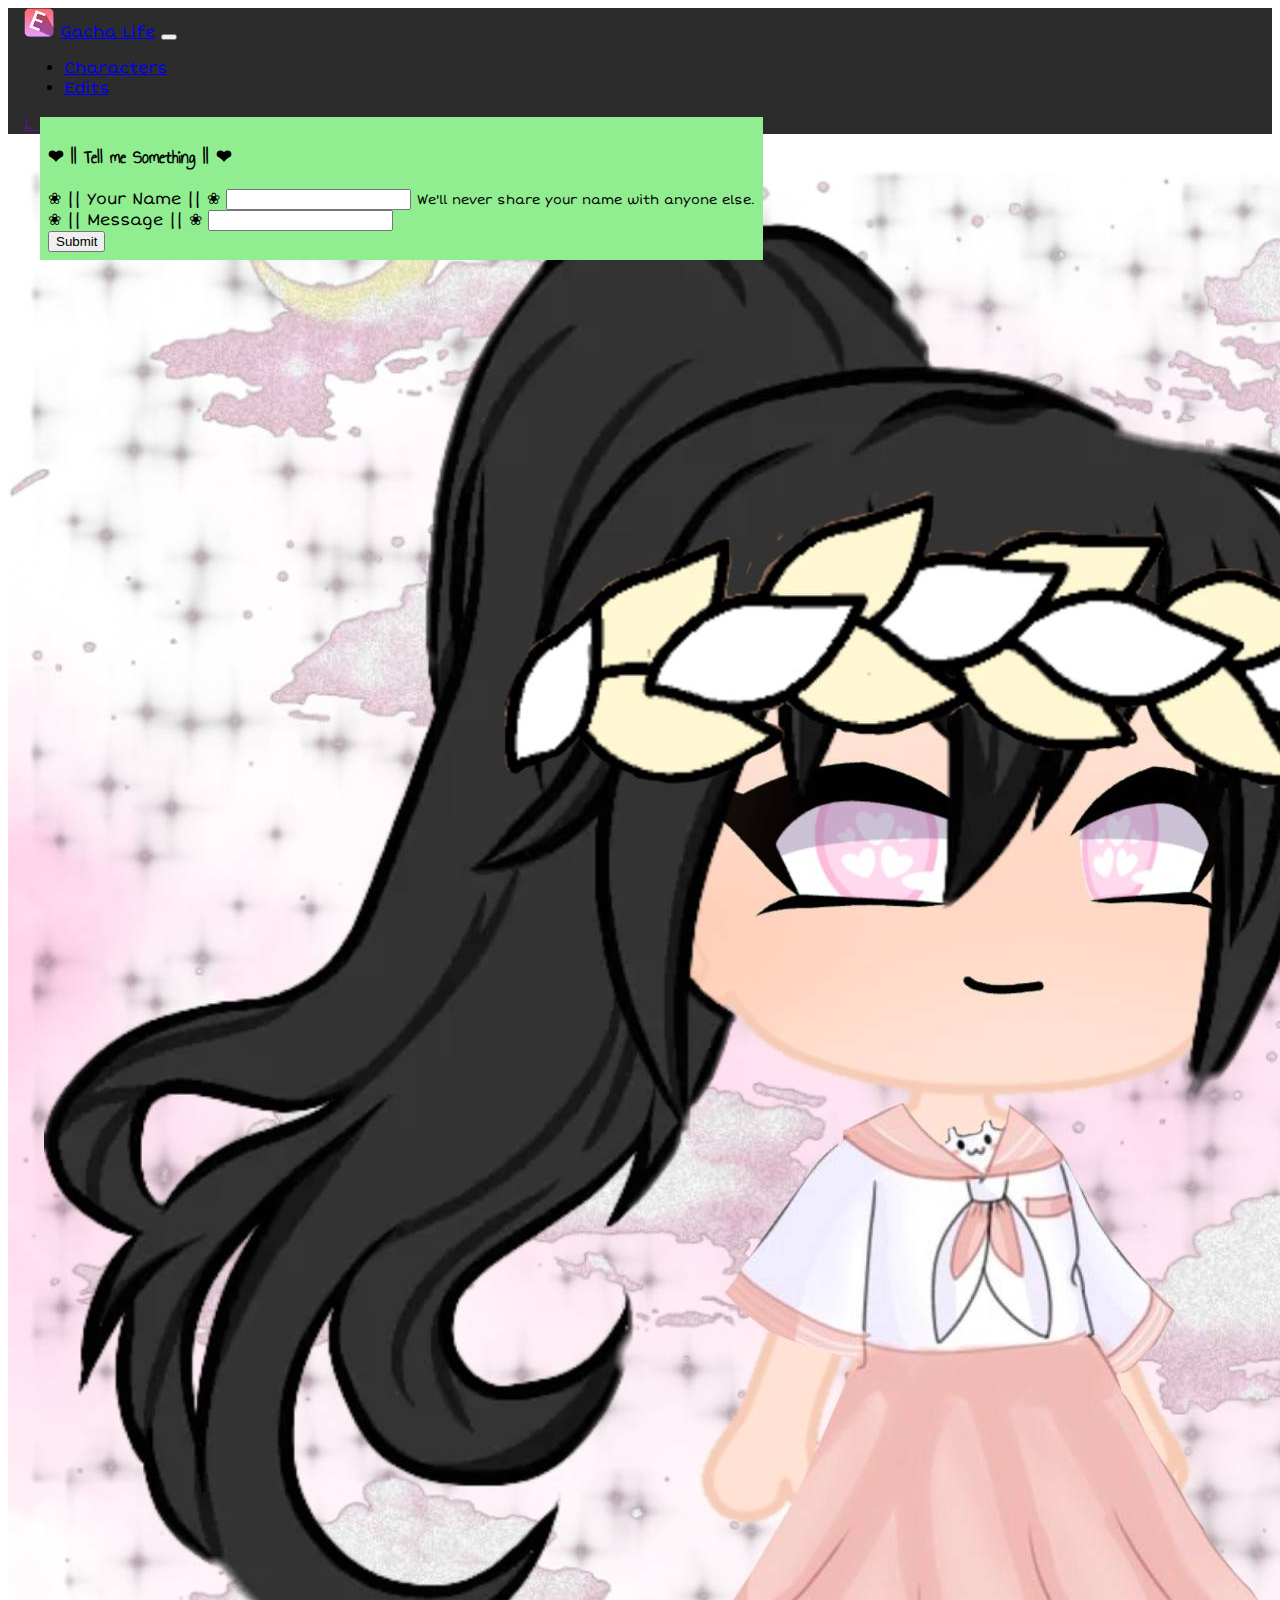
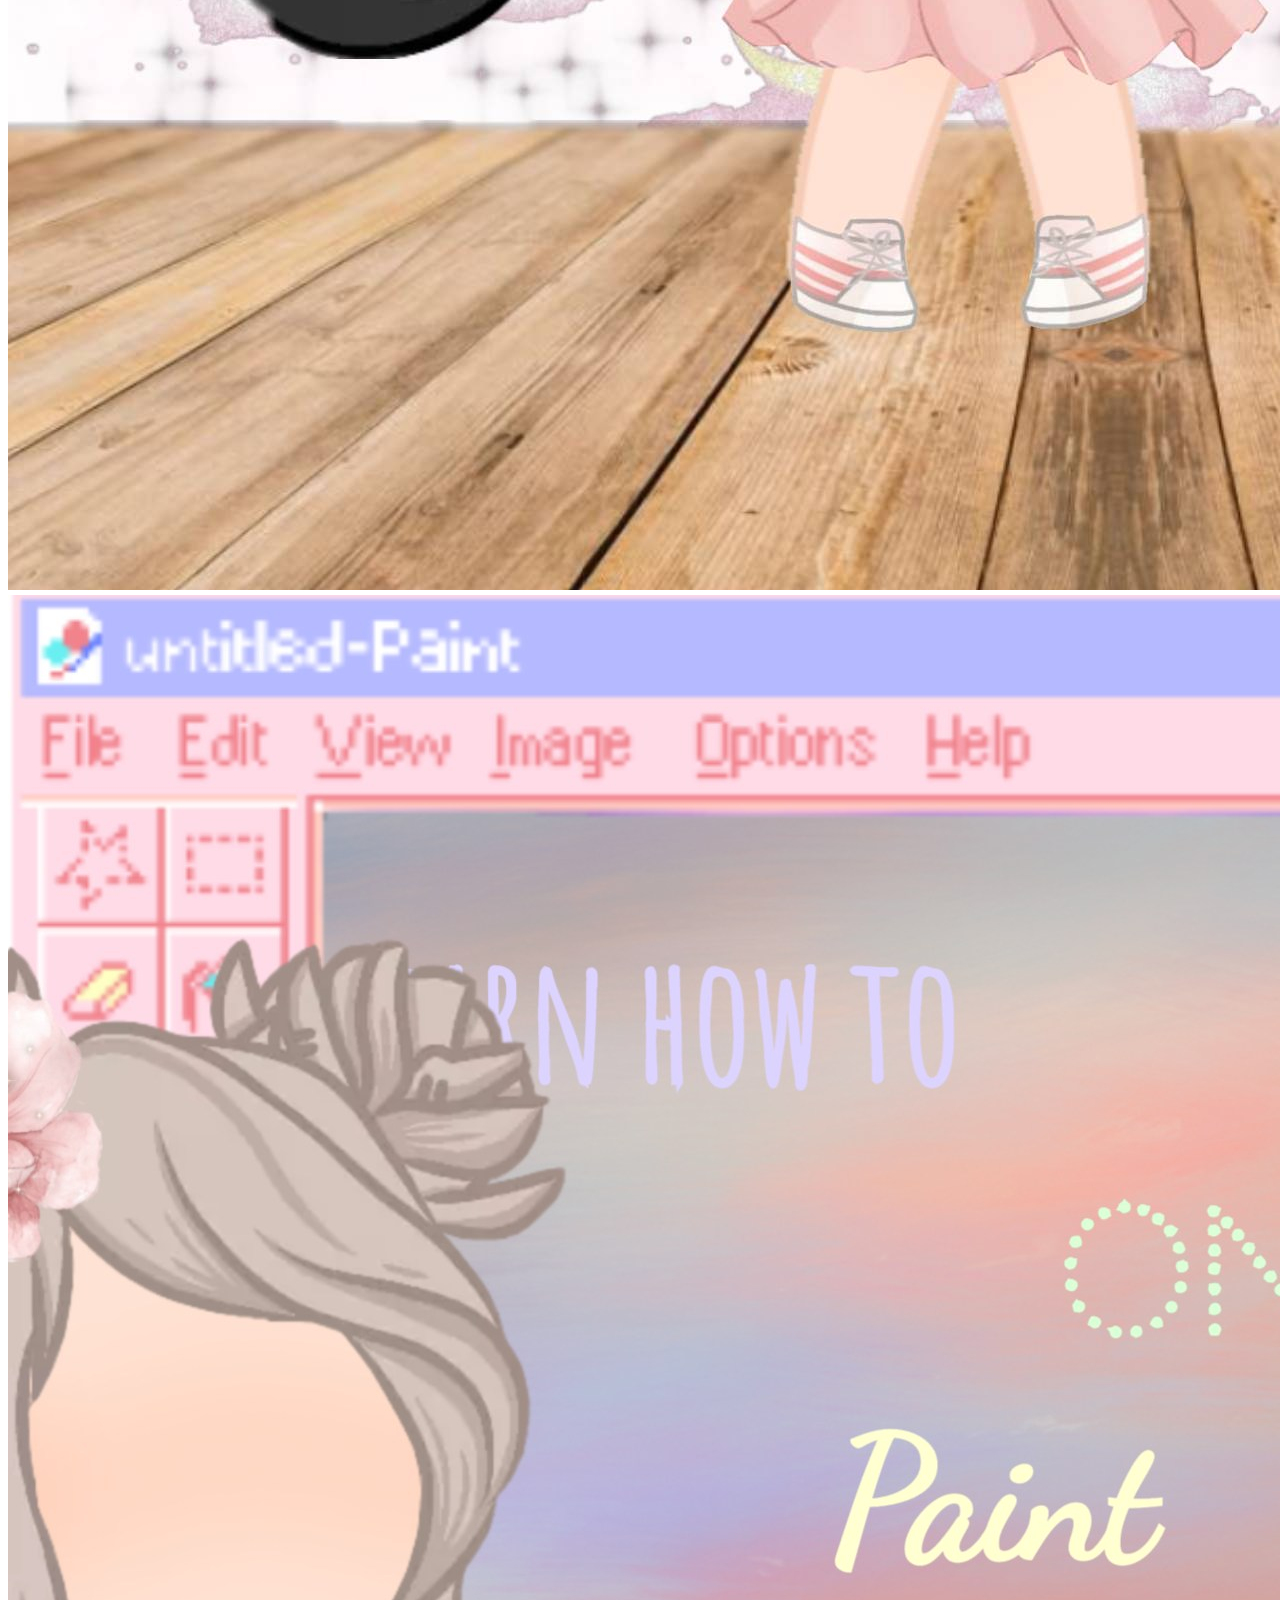
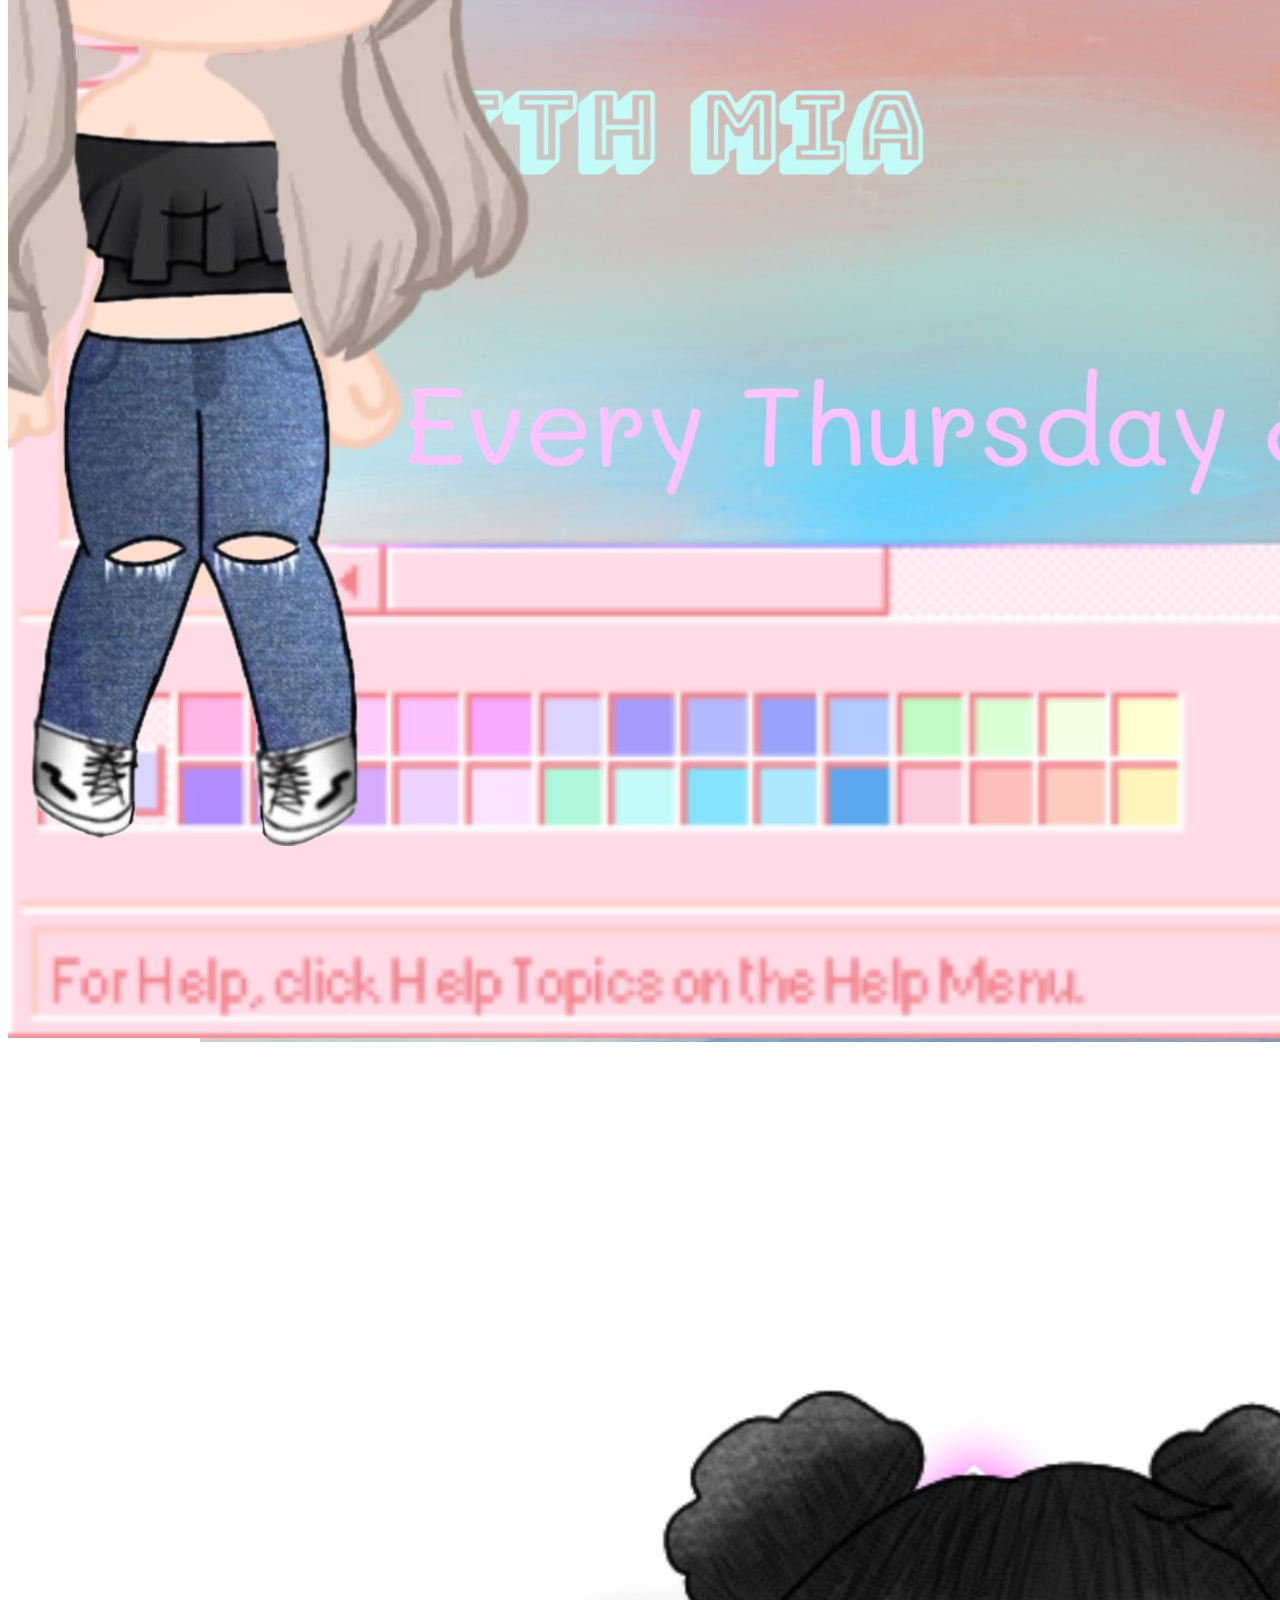
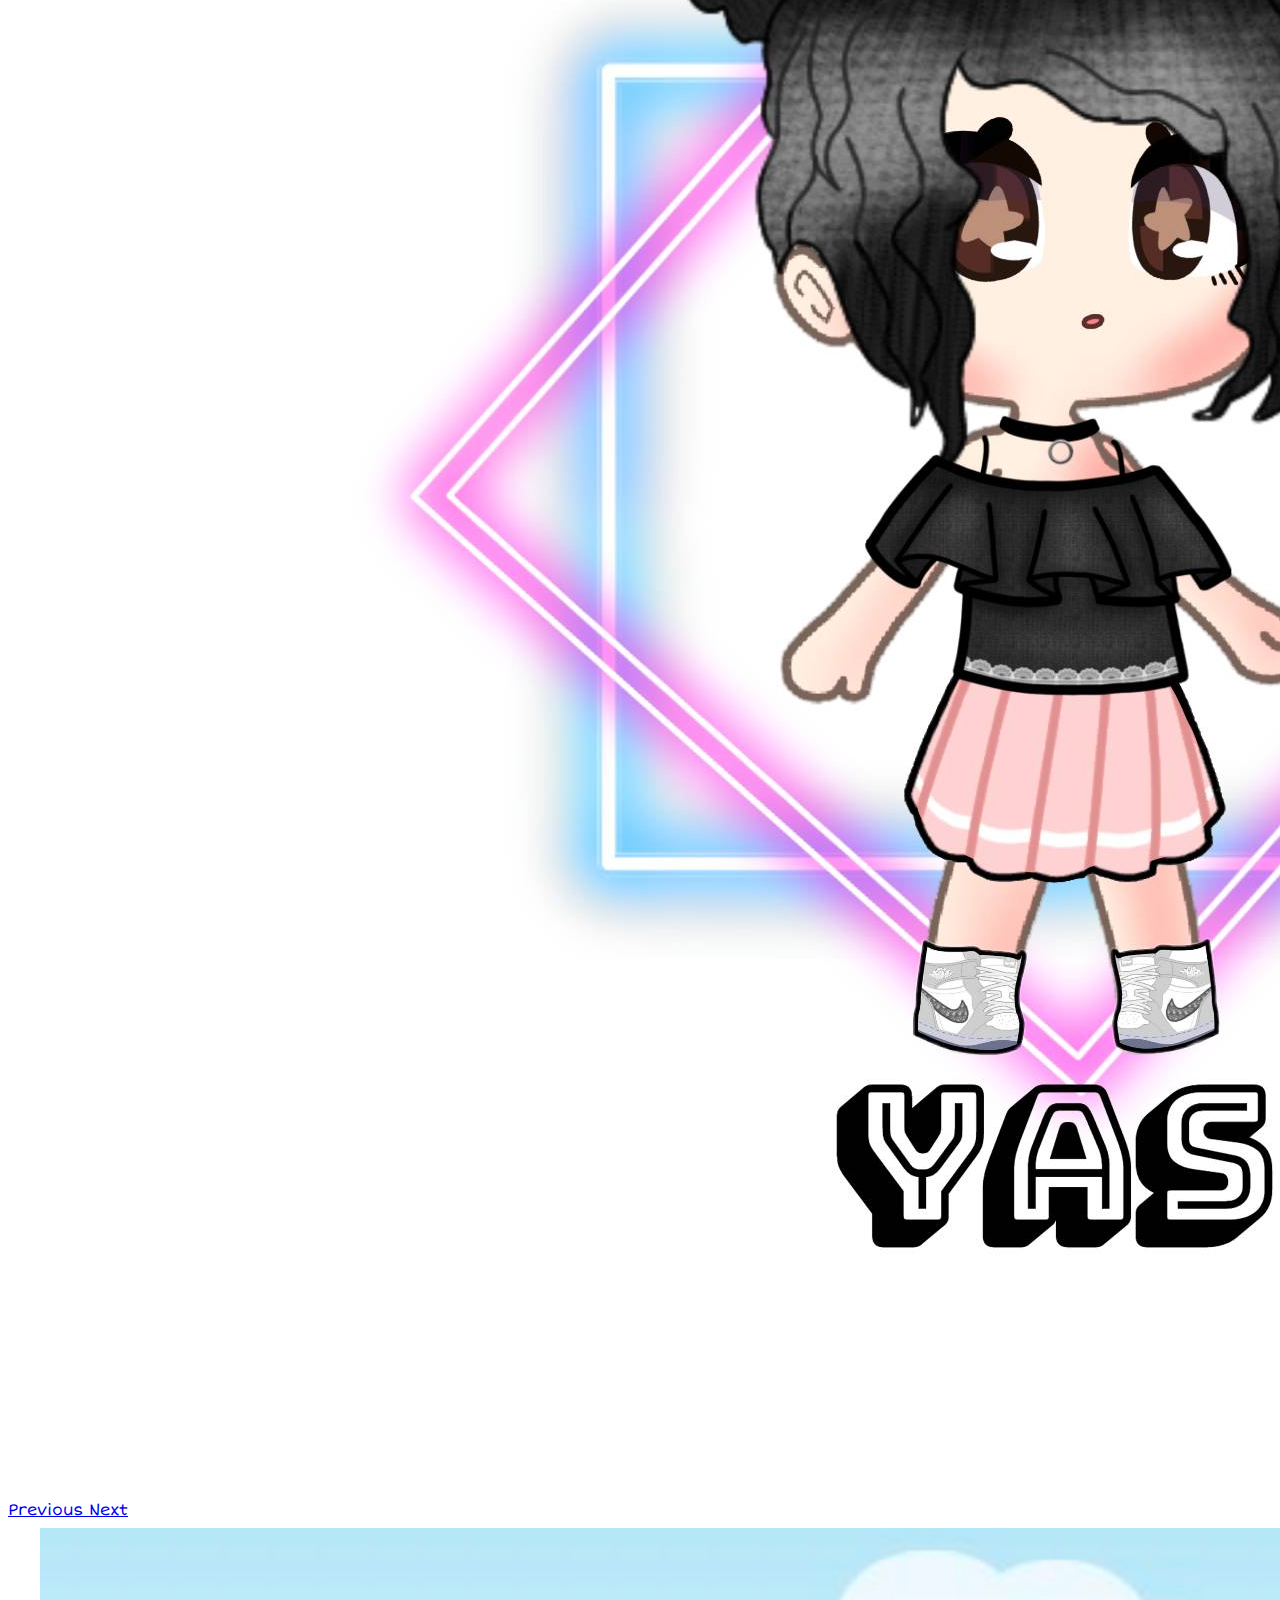
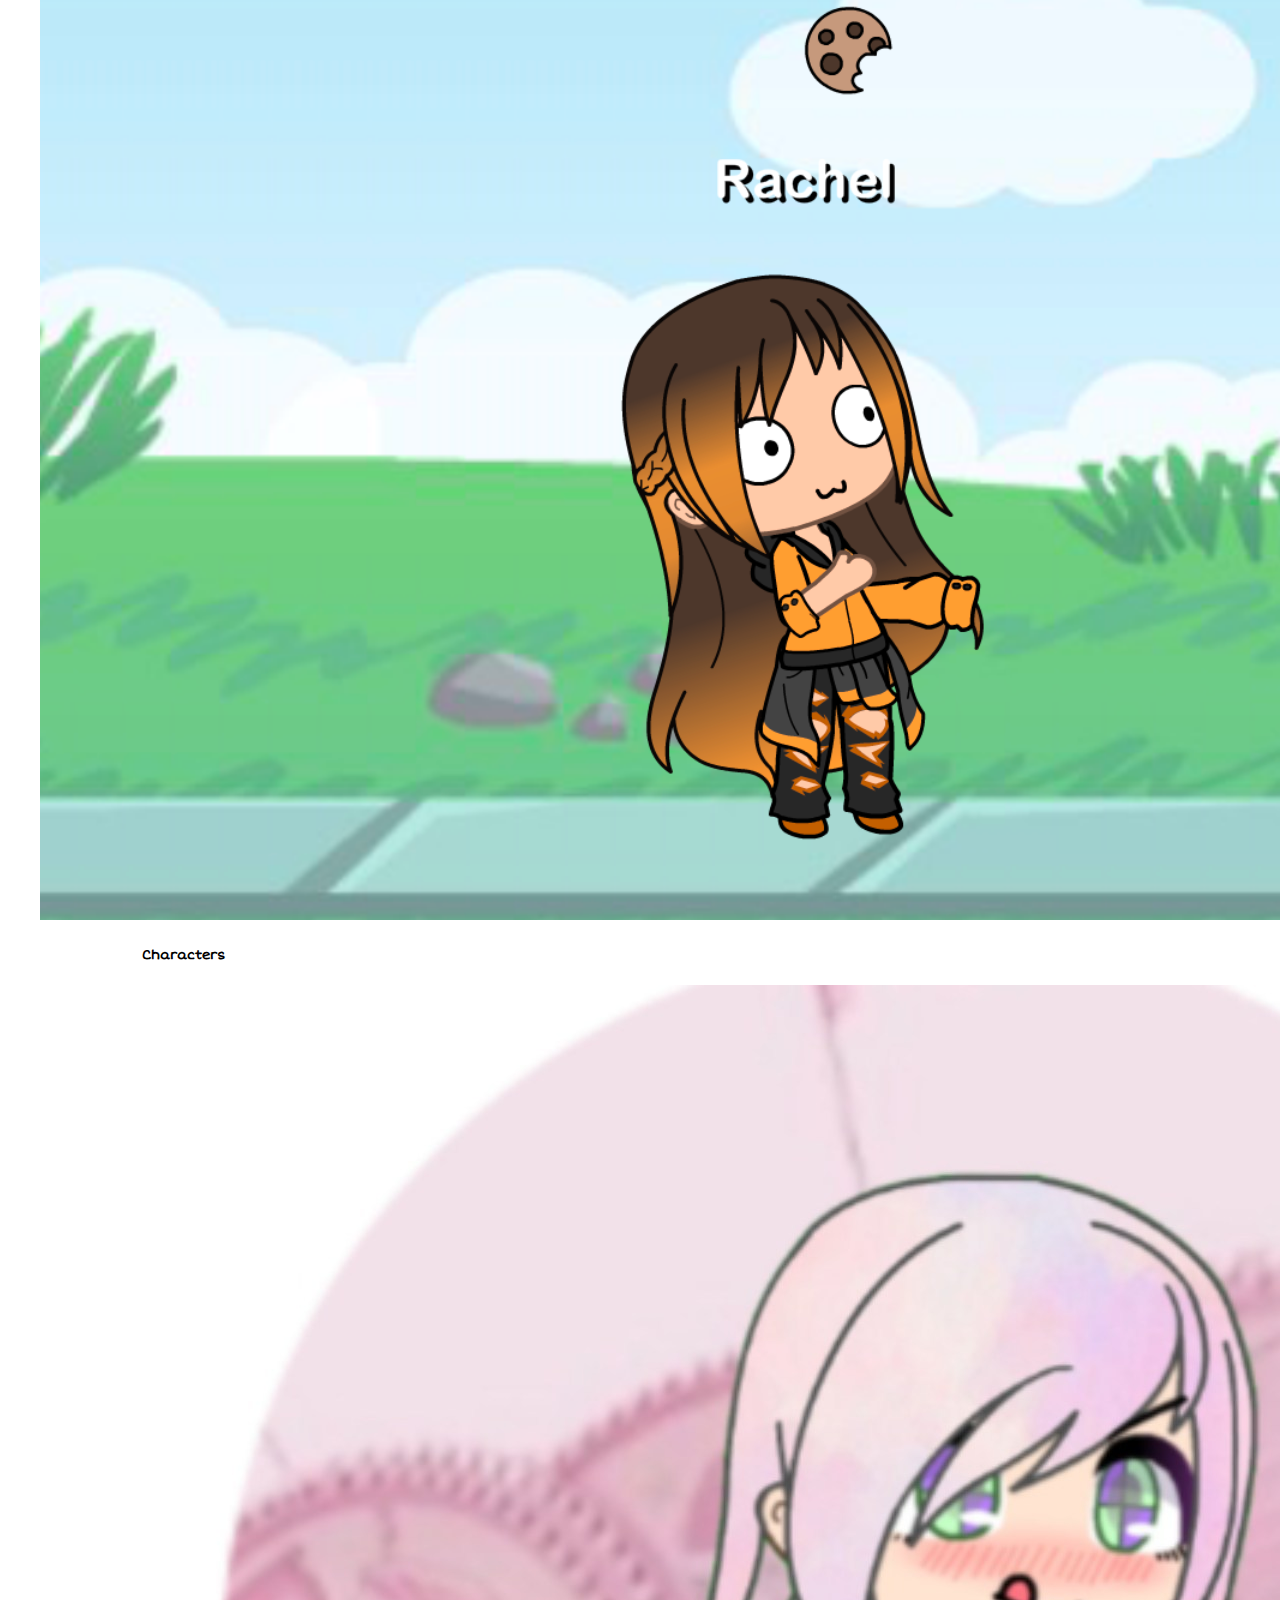
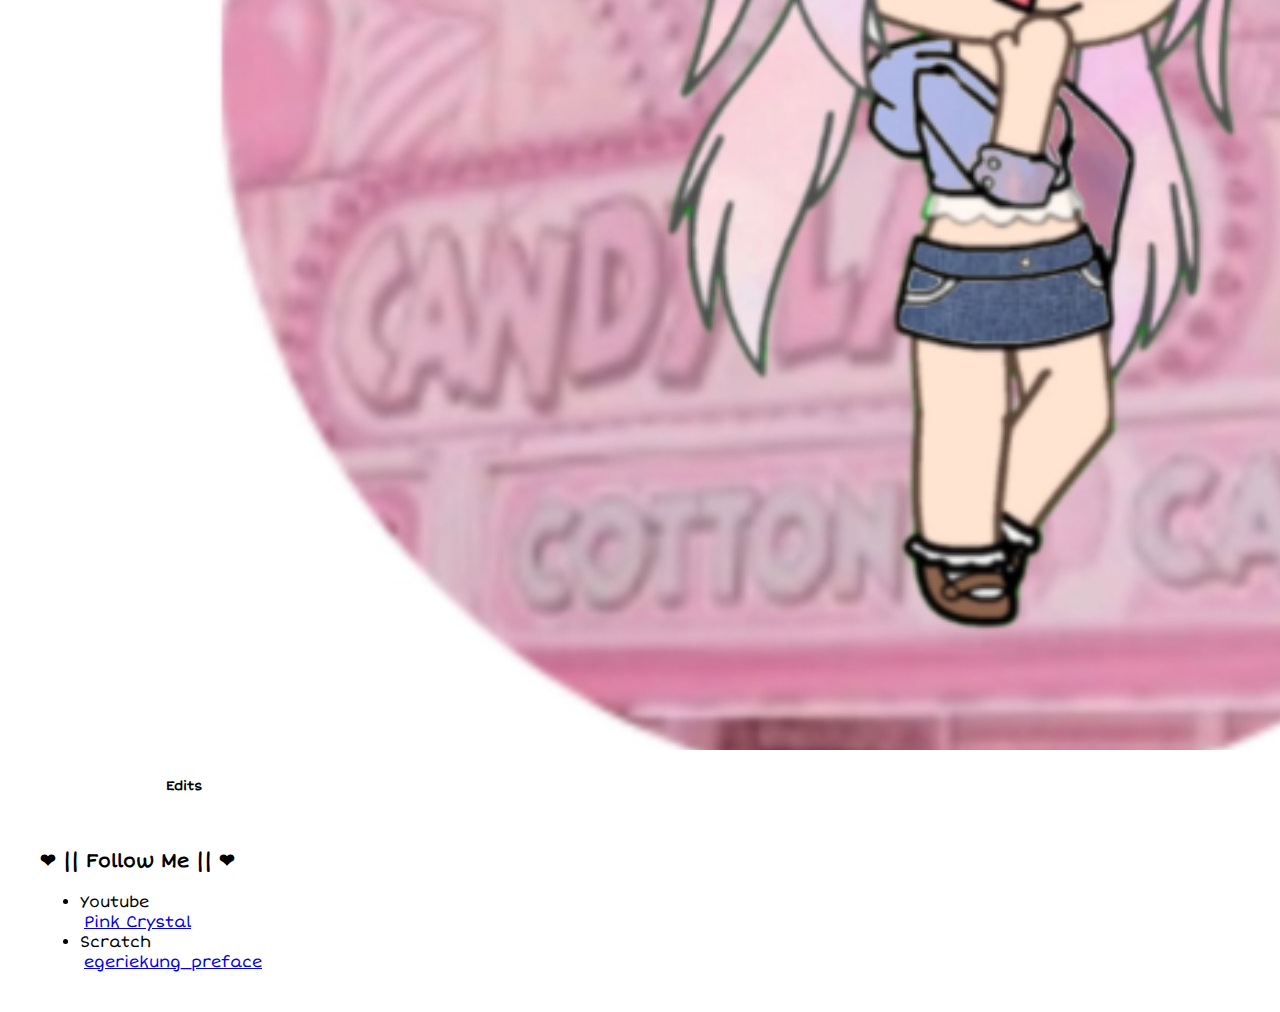
<file: index.html>
<!DOCTYPE html>
<html>
<head>


	<title>Gacha Life</title>
	<meta charset="utf-8">
	<meta name="viewport" content="width=device,initial-scale=1">
	<link rel="stylesheet" href="https://cdn.jsdelivr.net/npm/bootstrap@4.6.0/dist/css/bootstrap.min.css" integrity="sha384-B0vP5xmATw1+K9KRQjQERJvTumQW0nPEzvF6L/Z6nronJ3oUOFUFpCjEUQouq2+l" crossorigin="anonymous">
	<script src="https://code.jquery.com/jquery-3.5.1.slim.min.js" integrity="sha384-DfXdz2htPH0lsSSs5nCTpuj/zy4C+OGpamoFVy38MVBnE+IbbVYUew+OrCXaRkfj" crossorigin="anonymous"></script>
	<script src="https://cdn.jsdelivr.net/npm/bootstrap@4.6.0/dist/js/bootstrap.bundle.min.js" integrity="sha384-Piv4xVNRyMGpqkS2by6br4gNJ7DXjqk09RmUpJ8jgGtD7zP9yug3goQfGII0yAns" crossorigin="anonymous"></script>
	<link rel="stylesheet" href="style/style.css">
	<link rel="stylesheet" href="https://pro.fontawesome.com/releases/v5.10.0/css/all.css" integrity="sha384-AYmEC3Yw5cVb3ZcuHtOA93w35dYTsvhLPVnYs9eStHfGJvOvKxVfELGroGkvsg+p" crossorigin="anonymous"/>
	<script type="text/javascript">
		function submitForm(){
			alert("👋🍌  <jumping is fun!") 
		}
	</script>

</head>
<body>
	<div class="border-button border border-info" id="banner">
		<div class="container">
			<div class="row">








				<nav class="navbar navbar-expand-lg navbar-dark bg-dark w-100">
				  <a href="index.html"><img src="image/logo abcdefg miss connie is cutey cute.png" alt="{insert logo}" width="30" height="29"></a>

				  <a class="navbar-brand" href="#">Gacha Life</a>
				  <button class="navbar-toggler" type="button" data-toggle="collapse" data-target="#navbarSupportedContent" aria-controls="navbarSupportedContent" aria-expanded="false" aria-label="Toggle navigation">
				    <span class="navbar-toggler-icon"></span>
				  </button>

				  <div class="collapse navbar-collapse" id="navbarSupportedContent">
				    <ul class="navbar-nav mr-auto">
				      <li class="nav-item ">
				        <a class="nav-link" href="characters.html">Characters</a>
				      </li>
				      <li class="nav-item">
				        <a class="nav-link" href="edit.html">Edits</a>
				      </li>
				    </ul>
				    <a href="" class="btn btn-light">L O G I N</a>
				  </div>
				</nav>
































				
			</div>
<!-- 			<div class="d-flex justify-content-between">
				<a href="index.html"><img src="image/logo abcdefg miss connie is cutey cute.png" alt="{insert logo}" width="50" height="49"></a>
				<a href="" class="btn btn-light">L O G I N</a>

			</div> -->
		</div>
	</div>
	<div class="container">
		<div id="carouselExampleControls" class="carousel slide" data-ride="carousel">
		  <div class="carousel-inner">
		    <div class="carousel-item active">
		      <img src="image/meeeeeeee.jpg" class="d-block w-100" alt="{Insert beautiful edit}">
		    </div>
		    <div class="carousel-item">
		      <img src="image/tyghv fghyjtgh.jpg" class="d-block w-100" alt="{Insert beautiful edit}">
		    </div>
		    <div class="carousel-item">
		      <img src="image/@yas.jpg" class="d-block w-100" alt="{Insert beautiful edit}">
		    </div>
		  </div>
		  <a class="carousel-control-prev" href="#carouselExampleControls" role="button" data-slide="prev">
		    <span class="carousel-control-prev-icon" aria-hidden="true"></span>
		    <span class="sr-only">Previous</span>
		  </a>
		  <a class="carousel-control-next" href="#carouselExampleControls" role="button" data-slide="next">
		    <span class="carousel-control-next-icon" aria-hidden="true"></span>
		    <span class="sr-only">Next</span>
		  </a>
		</div>
	</div>


	<div class="container">
		<div class="row justify-content-end" id="form-row">
			<div class="col-12 col-md-4 col-lg-3 border rounded form-col">
				<form>
					<h3 class="form-head"> ❤ || Tell me Something || ❤ </h3>
				  <div class="form-group">
				    <label for="exampleInputEmail1"> ❀ || Your Name || ❀ </label>
				    <input type="text" class="form-control" id="exampleInputEmail1" aria-describedby="emailHelp">
				    <small id="emailHelp" class="form-text text-muted">We'll never share your name with anyone else.</small>
				  </div>
				  <div class="form-group">
				    <label for="exampleInputPassword1"> ❀ || Message || ❀ </label>
				    <input type="text" class="form-control" id="exampleInputPassword1">
				  </div>
				  <button type="submit" class="btn btn-light" onclick="submitForm()">Submit</button>
				</form>
			</div>
		</div>
	</div>


	<div class="container">
		<div class="row d-block d-md-flex justify-content-between" id="cards-row">

			<div class="card" style="width: 18rem;">
			  <img src="image/Rachel_throwing_cookie.png" class="card-img-top" alt="...">
			  <div class="card-body">
			    <h5 class="card-title">Characters</h5>
			    <a href="characters.html" class="stretched-link"></a>
			  </div>
			</div>

			<div class="card" style="width: 18rem;">
			  <img src="image/Edits button _').jpg" class="card-img-top" alt="...">
			  <div class="card-body">
			    <h5 class="card-title">Edits</h5>
			    <a href="edit.html" class="stretched-link"></a>
			  </div>
			</div>

		</div>
	</div>
	<div class="border-top" >
		<div class="container">
			<div class="row" id="footer-row">
				<div class="col-12">
					<h3> ❤ || Follow Me || ❤ </h3>
					<ul>
						<li>Youtube</li>
						<i class="fab fa-youtube"></i><a href="https://www.youtube.com/channel/UC8s_ZbIymJt6mivQRo_hszQ" class="follow">Pink Crystal</a>
						<li>Scratch</li>
						<i class="fas fa-cat"></i><a href="https://scratch.mit.edu/users/egeriekung_preface/" class="follow">egeriekung_preface</a>
					</ul>
				</div>
			</div>
		</div>
	</div>

</body>
</html>
</file>
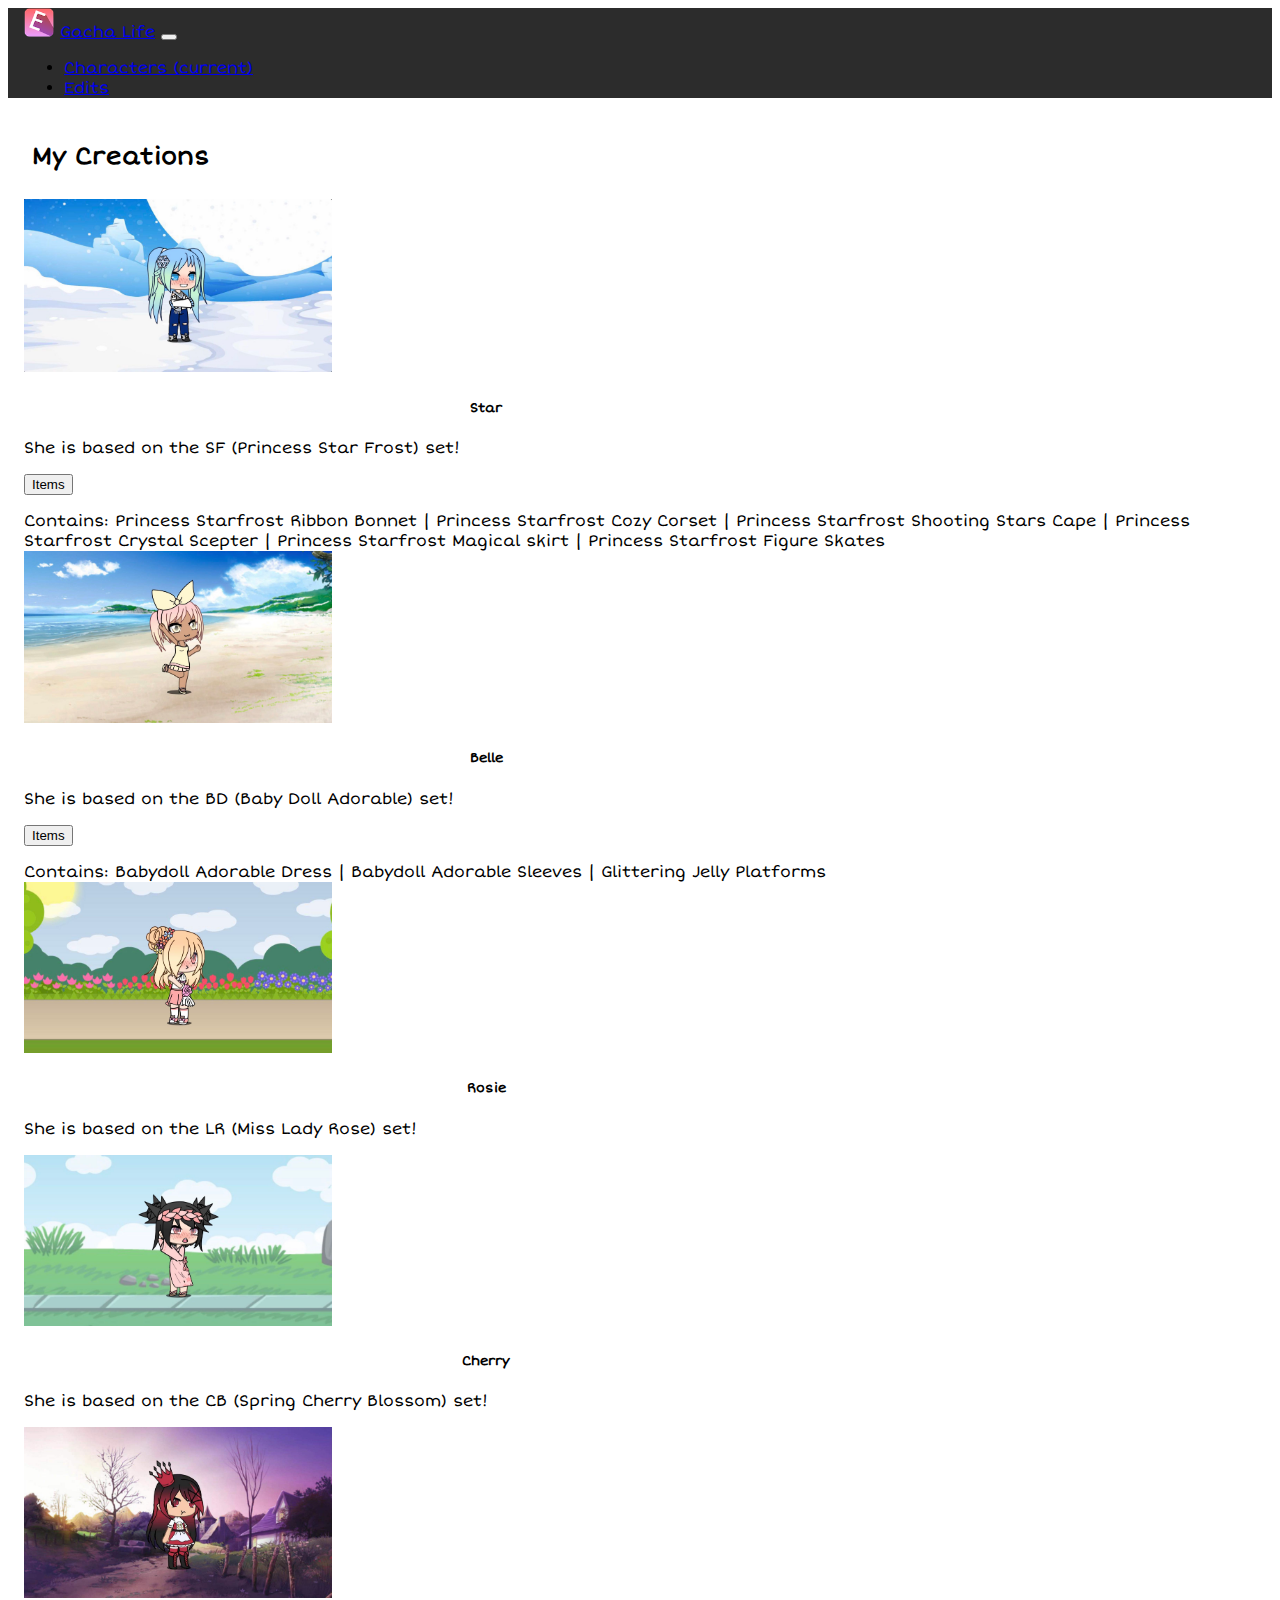
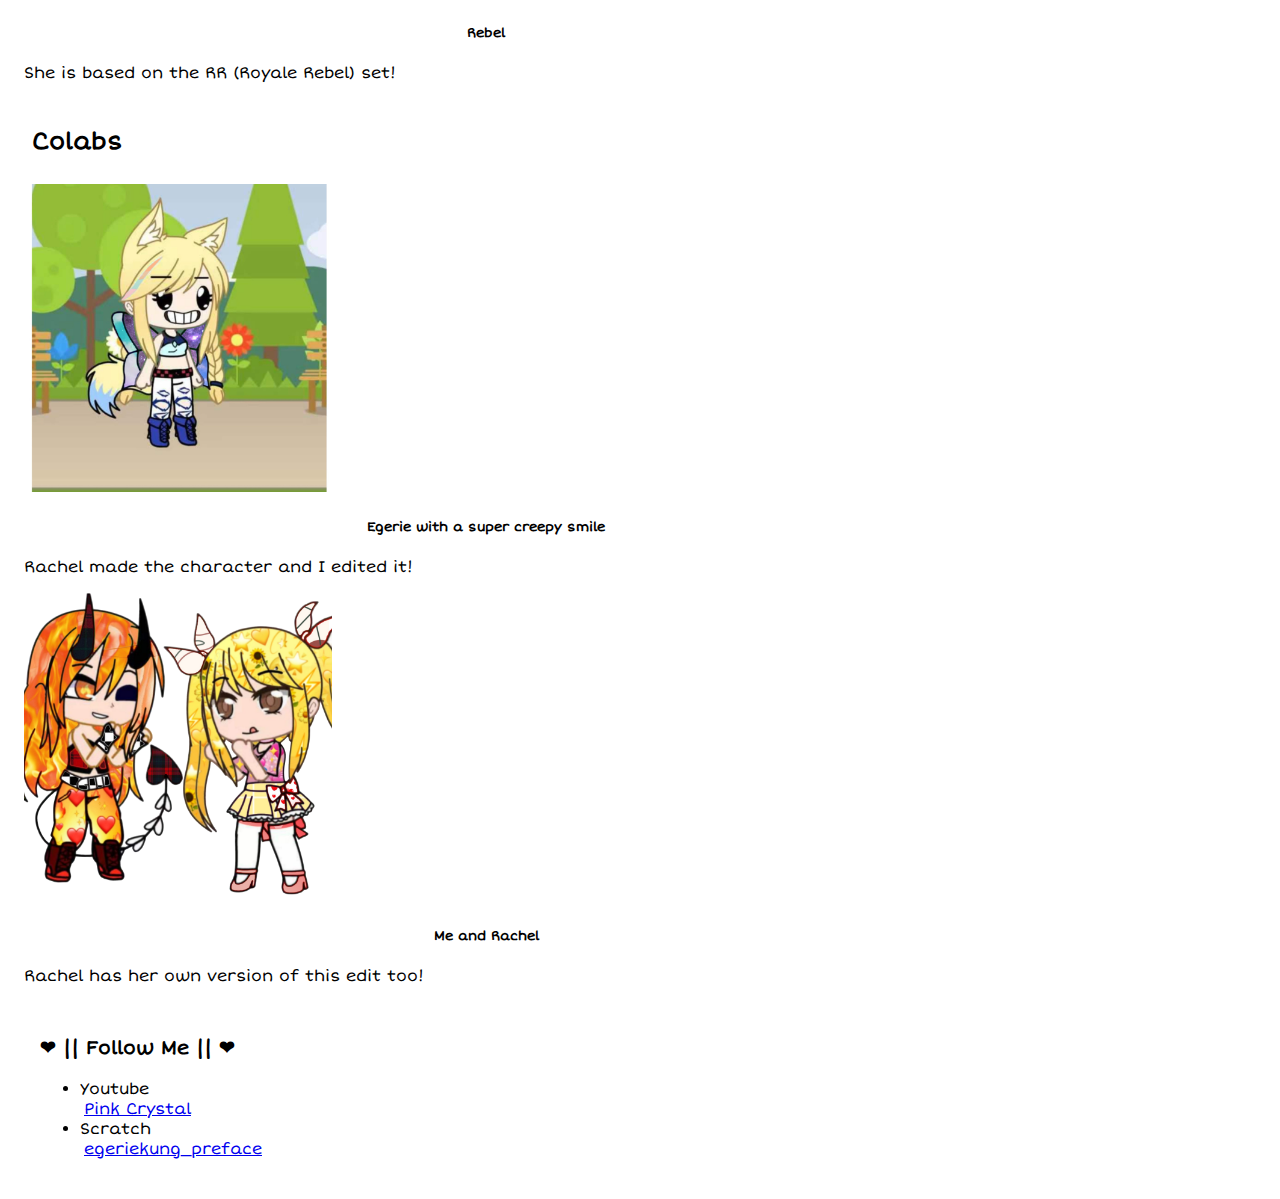
<file: characters.html>
<!DOCTYPE html>
<html>
<head>


	<title>Gacha Life</title>
	<meta charset="utf-8">
	<meta name="viewport" content="width=device,initial-scale=1">
	<link rel="stylesheet" href="https://cdn.jsdelivr.net/npm/bootstrap@4.6.0/dist/css/bootstrap.min.css" integrity="sha384-B0vP5xmATw1+K9KRQjQERJvTumQW0nPEzvF6L/Z6nronJ3oUOFUFpCjEUQouq2+l" crossorigin="anonymous">
	<script src="https://code.jquery.com/jquery-3.5.1.slim.min.js" integrity="sha384-DfXdz2htPH0lsSSs5nCTpuj/zy4C+OGpamoFVy38MVBnE+IbbVYUew+OrCXaRkfj" crossorigin="anonymous"></script>
	<script src="https://cdn.jsdelivr.net/npm/bootstrap@4.6.0/dist/js/bootstrap.bundle.min.js" integrity="sha384-Piv4xVNRyMGpqkS2by6br4gNJ7DXjqk09RmUpJ8jgGtD7zP9yug3goQfGII0yAns" crossorigin="anonymous"></script>
	<link rel="stylesheet" href="style/style.css">
	<link rel="stylesheet" href="https://pro.fontawesome.com/releases/v5.10.0/css/all.css" integrity="sha384-AYmEC3Yw5cVb3ZcuHtOA93w35dYTsvhLPVnYs9eStHfGJvOvKxVfELGroGkvsg+p" crossorigin="anonymous"/>

</head>
<body>
	<div class="border-button border border-info" id="banner">
		<div class="container">
			<div class="row">








				<nav class="navbar navbar-expand-lg navbar-dark bg-dark w-100">
				  <a href="index.html"><img src="image/logo abcdefg miss connie is cutey cute.png" alt="{insert logo}" width="30" height="29"></a>

				  <a class="navbar-brand" href="#">Gacha Life</a>
				  <button class="navbar-toggler" type="button" data-toggle="collapse" data-target="#navbarSupportedContent" aria-controls="navbarSupportedContent" aria-expanded="false" aria-label="Toggle navigation">
				    <span class="navbar-toggler-icon"></span>
				  </button>

				  <div class="collapse navbar-collapse" id="navbarSupportedContent">
				    <ul class="navbar-nav mr-auto">
				      <li class="nav-item active">
				        <a class="nav-link" href="characters.html">Characters <span class="sr-only">(current)</span></a>
				      </li>
				      <li class="nav-item">
				        <a class="nav-link" href="edit.html">Edits</a>
				      </li>
				      
				    </ul>
				    
				  </div>
				</nav>
































				
			</div>
<!-- 			<div class="d-flex justify-content-between">
				<a href="index.html"><img src="image/logo abcdefg miss connie is cutey cute.png" alt="{insert logo}" width="50" height="49"></a>
				<a href="" class="btn btn-light">L O G I N</a>

			</div> -->
		</div>
	</div>


	<div class="container">
		<div class="row">
			<div class="col-12">
				<div class="character-head">
					<h2 class="border">
						My Creations
					</h2>
				</div>

					<div class="card card-template01">
					    <div class="card-img-left">
					      <img class ="pic rounded" src="image/Star.jpeg" alt="[Insert image of beautiful Star]">
					    </div>


					      <div class="card-body">
					        <h5 class="card-title">Star</h5>
					        <p class="card-text">She is based on the SF (Princess Star Frost) set!</p>
					      </div>

							<p>

							  <button class="btn btn-primary" type="button" data-toggle="collapse" data-target="#collapseExample1" aria-expanded="false" aria-controls="collapseExample1">Items</button>
							</p>
							<div class="collapse" id="collapseExample1">
							  <div class="card card-body">
							    Contains: Princess Starfrost Ribbon Bonnet | 
							    Princess Starfrost Cozy Corset | Princess Starfrost Shooting Stars Cape | Princess Starfrost Crystal Scepter | Princess Starfrost Magical skirt | 
							    Princess Starfrost Figure Skates
							  </div>
							</div>





					</div>
					<div class="card card-template01">
					    <div class="card-img-left">
					      <img class ="pic rounded" src="image/Belle.jpeg" alt="[Insert cute little picture of Belle]">

					    </div>


					      <div class="card-body">
					        <h5 class="card-title">Belle</h5>
					        <p class="card-text">She is based on the BD (Baby Doll Adorable) set!</p>
					      </div>

							<p>

							  <button class="btn btn-primary" type="button" data-toggle="collapse" data-target="#collapseExample1" aria-expanded="false" aria-controls="collapseExample1">Items</button>
							</p>
							<div class="collapse" id="collapseExample1">
							  <div class="card card-body">
							    Contains: Babydoll Adorable Dress | Babydoll Adorable Sleeves | Glittering Jelly Platforms
							  </div>
							</div>














					</div>
					<div class="card card-template01">
					    <div class="card-img-left">
					      <img class ="pic rounded" src="image/Rosie.jpeg" alt="[Insert sassy picture of Rosie]">
					    </div>


					      <div class="card-body">
					        <h5 class="card-title">Rosie</h5>
					        <p class="card-text">She is based on the LR (Miss Lady Rose) set!</p>
					      </div>
					</div>


					<div class="card card-template01">
					    <div class="card-img-left">
					      <img class ="pic rounded" src="image/Cherry.jpeg" alt="[Insert sad picture of Cherry]">
					    </div>


					      <div class="card-body">
					        <h5 class="card-title">Cherry</h5>
					        <p class="card-text">She is based on the CB (Spring Cherry Blossom) set!</p>
					      </div>
					</div>


					<div class="card card-template01">
					    <div class="card-img-left">
					      <img class ="pic rounded" src="image/Rebel.jpeg" alt="[Insert rebel picture of Rebel]">
					    </div>


					      <div class="card-body">
					        <h5 class="card-title">Rebel</h5>
					        <p class="card-text">She is based on the RR (Royale Rebel) set!</p>
					      </div>
					</div>

				</div>
			</div>
			
		</div>
	















	<div class="container">
		<div class="row">
			<div class="col-12">
				<div class="character-head">
					<h2 class="border">
						Colabs
					</h2>
				</div>

					<div class="card card-template01">
					    <div class="card-img-left">
					      <img class ="pic rounded" src="image/supercreepysmile.jpg" alt="[Insert image of Egerie with a super creepy smile]">
					    </div>


					      <div class="card-body">
					        <h5 class="card-title">Egerie with a super creepy smile</h5>
					        <p class="card-text">Rachel made the character and I edited it!</p>
					      </div>
					</div>
					<div class="card card-template01">
					    <div class="card-img-left">
					      <img class ="pic rounded" src="image/wachee.png" alt="[Insert random picture of me and Rachel]">
					    </div>


					      <div class="card-body">
					        <h5 class="card-title">Me and Rachel</h5>
					        <p class="card-text">Rachel has her own version of this edit too!</p>
					      </div>
					</div>
			</div>
			
		</div>
		






	<div class="border-top" >
		<div class="container">
			<div class="row" id="footer-row">
				<div class="col-12">
					<h3> ❤ || Follow Me || ❤ </h3>
					<ul>
						<li>Youtube</li>
						<i class="fab fa-youtube"></i><a href="https://www.youtube.com/channel/UC8s_ZbIymJt6mivQRo_hszQ" class="follow">Pink Crystal</a>
						<li>Scratch</li>
						<i class="fas fa-cat"></i><a href="https://scratch.mit.edu/users/egeriekung_preface/" class="follow">egeriekung_preface</a>
					</ul>
				</div>
			</div>
		</div>
	</div>

</body>
</html>
</file>
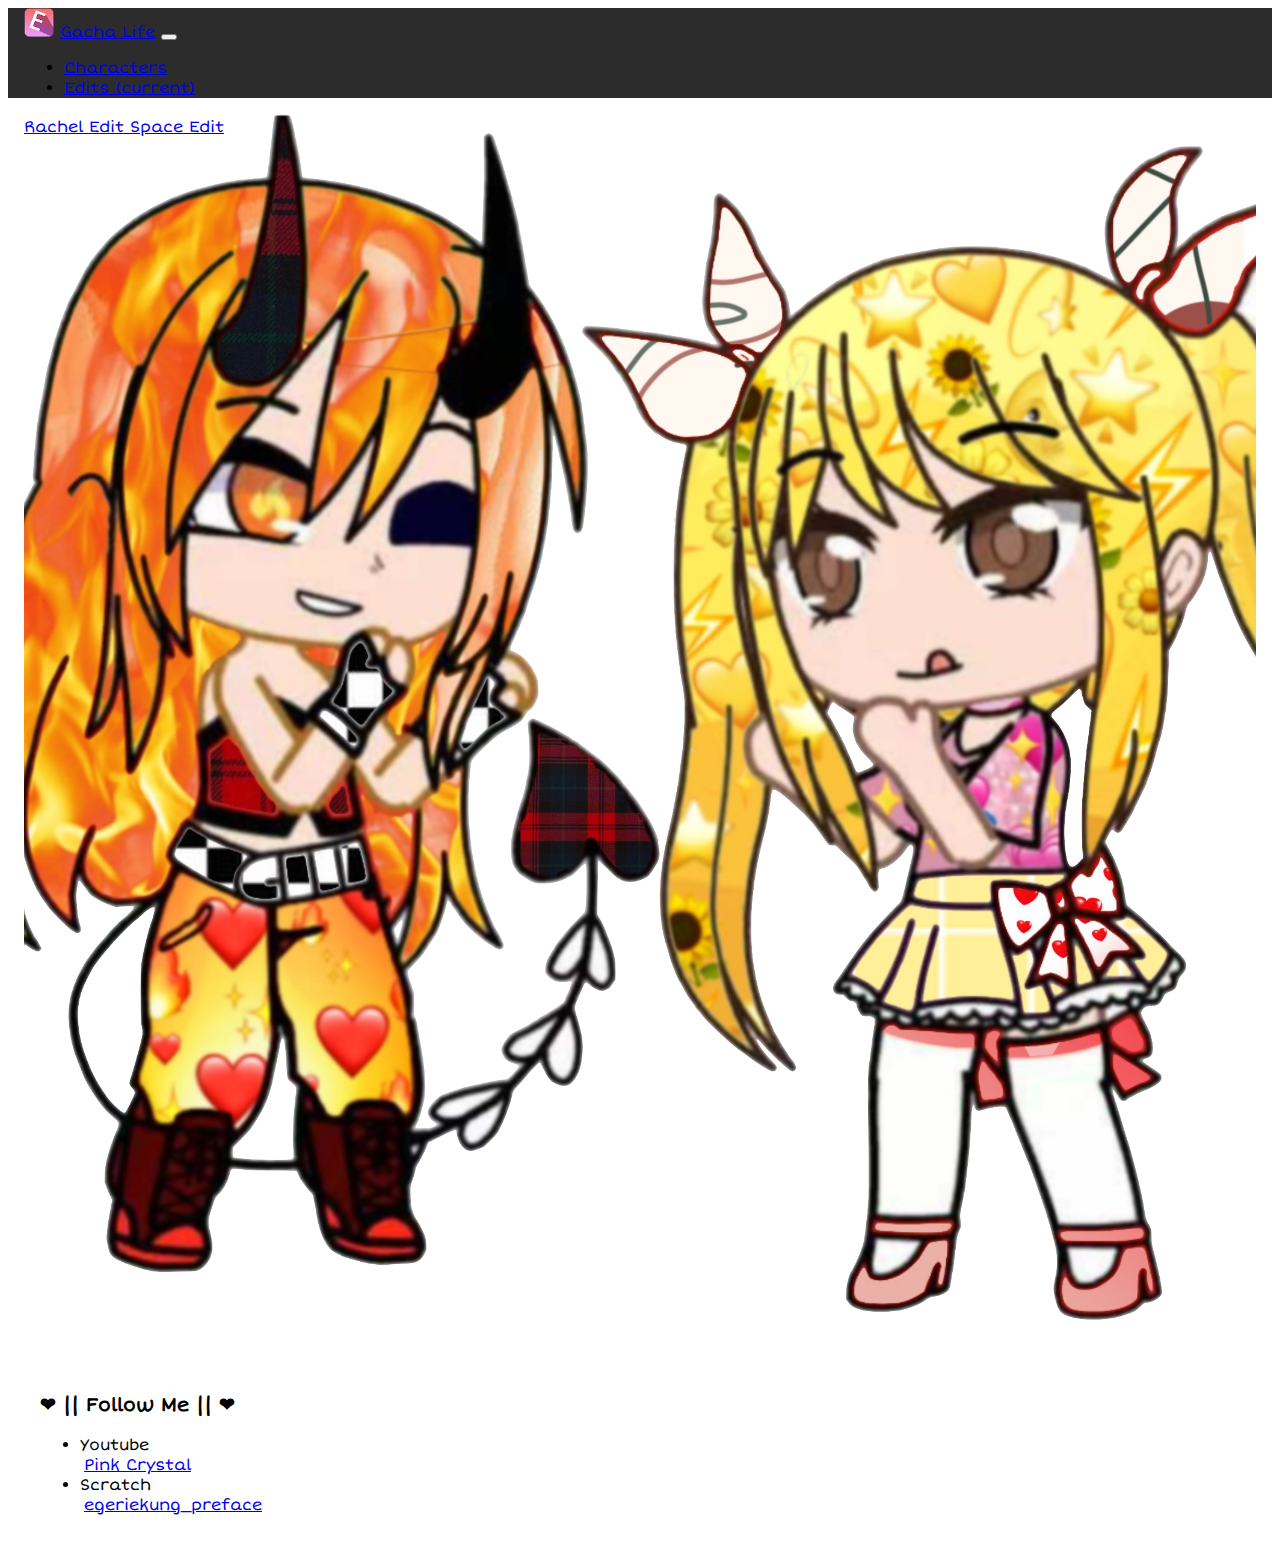
<file: edit.html>
<!DOCTYPE html>
<html>
<head>


	<title>Gacha Life</title>
	<meta charset="utf-8">
	<meta name="viewport" content="width=device,initial-scale=1">
	<link rel="stylesheet" href="https://cdn.jsdelivr.net/npm/bootstrap@4.6.0/dist/css/bootstrap.min.css" integrity="sha384-B0vP5xmATw1+K9KRQjQERJvTumQW0nPEzvF6L/Z6nronJ3oUOFUFpCjEUQouq2+l" crossorigin="anonymous">
	<script src="https://code.jquery.com/jquery-3.5.1.slim.min.js" integrity="sha384-DfXdz2htPH0lsSSs5nCTpuj/zy4C+OGpamoFVy38MVBnE+IbbVYUew+OrCXaRkfj" crossorigin="anonymous"></script>
	<script src="https://cdn.jsdelivr.net/npm/bootstrap@4.6.0/dist/js/bootstrap.bundle.min.js" integrity="sha384-Piv4xVNRyMGpqkS2by6br4gNJ7DXjqk09RmUpJ8jgGtD7zP9yug3goQfGII0yAns" crossorigin="anonymous"></script>
	<link rel="stylesheet" href="style/style.css">
	<link rel="stylesheet" href="https://pro.fontawesome.com/releases/v5.10.0/css/all.css" integrity="sha384-AYmEC3Yw5cVb3ZcuHtOA93w35dYTsvhLPVnYs9eStHfGJvOvKxVfELGroGkvsg+p" crossorigin="anonymous"/>

</head>
<body>
	<div class="border-button border border-info" id="banner">
		<div class="container">
			<div class="row">








				<nav class="navbar navbar-expand-lg navbar-dark bg-dark w-100">
				  <a href="index.html"><img src="image/logo abcdefg miss connie is cutey cute.png" alt="{insert logo}" width="30" height="29"></a>

				  <a class="navbar-brand" href="#">Gacha Life</a>
				  <button class="navbar-toggler" type="button" data-toggle="collapse" data-target="#navbarSupportedContent" aria-controls="navbarSupportedContent" aria-expanded="false" aria-label="Toggle navigation">
				    <span class="navbar-toggler-icon"></span>
				  </button>

				  <div class="collapse navbar-collapse" id="navbarSupportedContent">
				    <ul class="navbar-nav mr-auto">
				      <li class="nav-item ">
				        <a class="nav-link" href="characters.html">Characters</a>
				      </li>
				      <li class="nav-item active">
				        <a class="nav-link" href="edit.html">Edits <span class="sr-only">(current)</span></a>
				      </li>
				      
				    </ul>
				    
				  </div>
				</nav>
































				
			</div>
<!-- 			<div class="d-flex justify-content-between">
				<a href="index.html"><img src="image/logo abcdefg miss connie is cutey cute.png" alt="{insert logo}" width="50" height="49"></a>
				<a href="" class="btn btn-light">L O G I N</a>

			</div> -->
		</div>
	</div>


	<div class="container">
		<div class = "row">
			<div class="col-12">
				<img class="rounded pic" src="image/wachee.png" >
				
			</div>
			
		</div>
		

	</div>

	<div class="container">
		<div class="row">
			<div class="col-12 d-flex justify-content-end" id="btn-col">
				<div class ="d-flex" id="btn-container">
					<a class="btn btn-light edit-btn" href="edit.html"> Rachel Edit </a>
					<a class="btn btn-light edit-btn" href="edit2.html"> Space Edit </a>
				</div>
			
			</div>
			
		</div>
	</div>




	<div class="border-top" >
		<div class="container">
			<div class="row" id="footer-row">
				<div class="col-12">
					<h3> ❤ || Follow Me || ❤ </h3>
					<ul>
						<li>Youtube</li>
						<i class="fab fa-youtube"></i><a href="https://www.youtube.com/channel/UC8s_ZbIymJt6mivQRo_hszQ" class="follow">Pink Crystal</a>
						<li>Scratch</li>
						<i class="fas fa-cat"></i><a href="https://scratch.mit.edu/users/egeriekung_preface/" class="follow">egeriekung_preface</a>
					</ul>
				</div>
			</div>
		</div>
	</div>

</body>
</html>
</file>
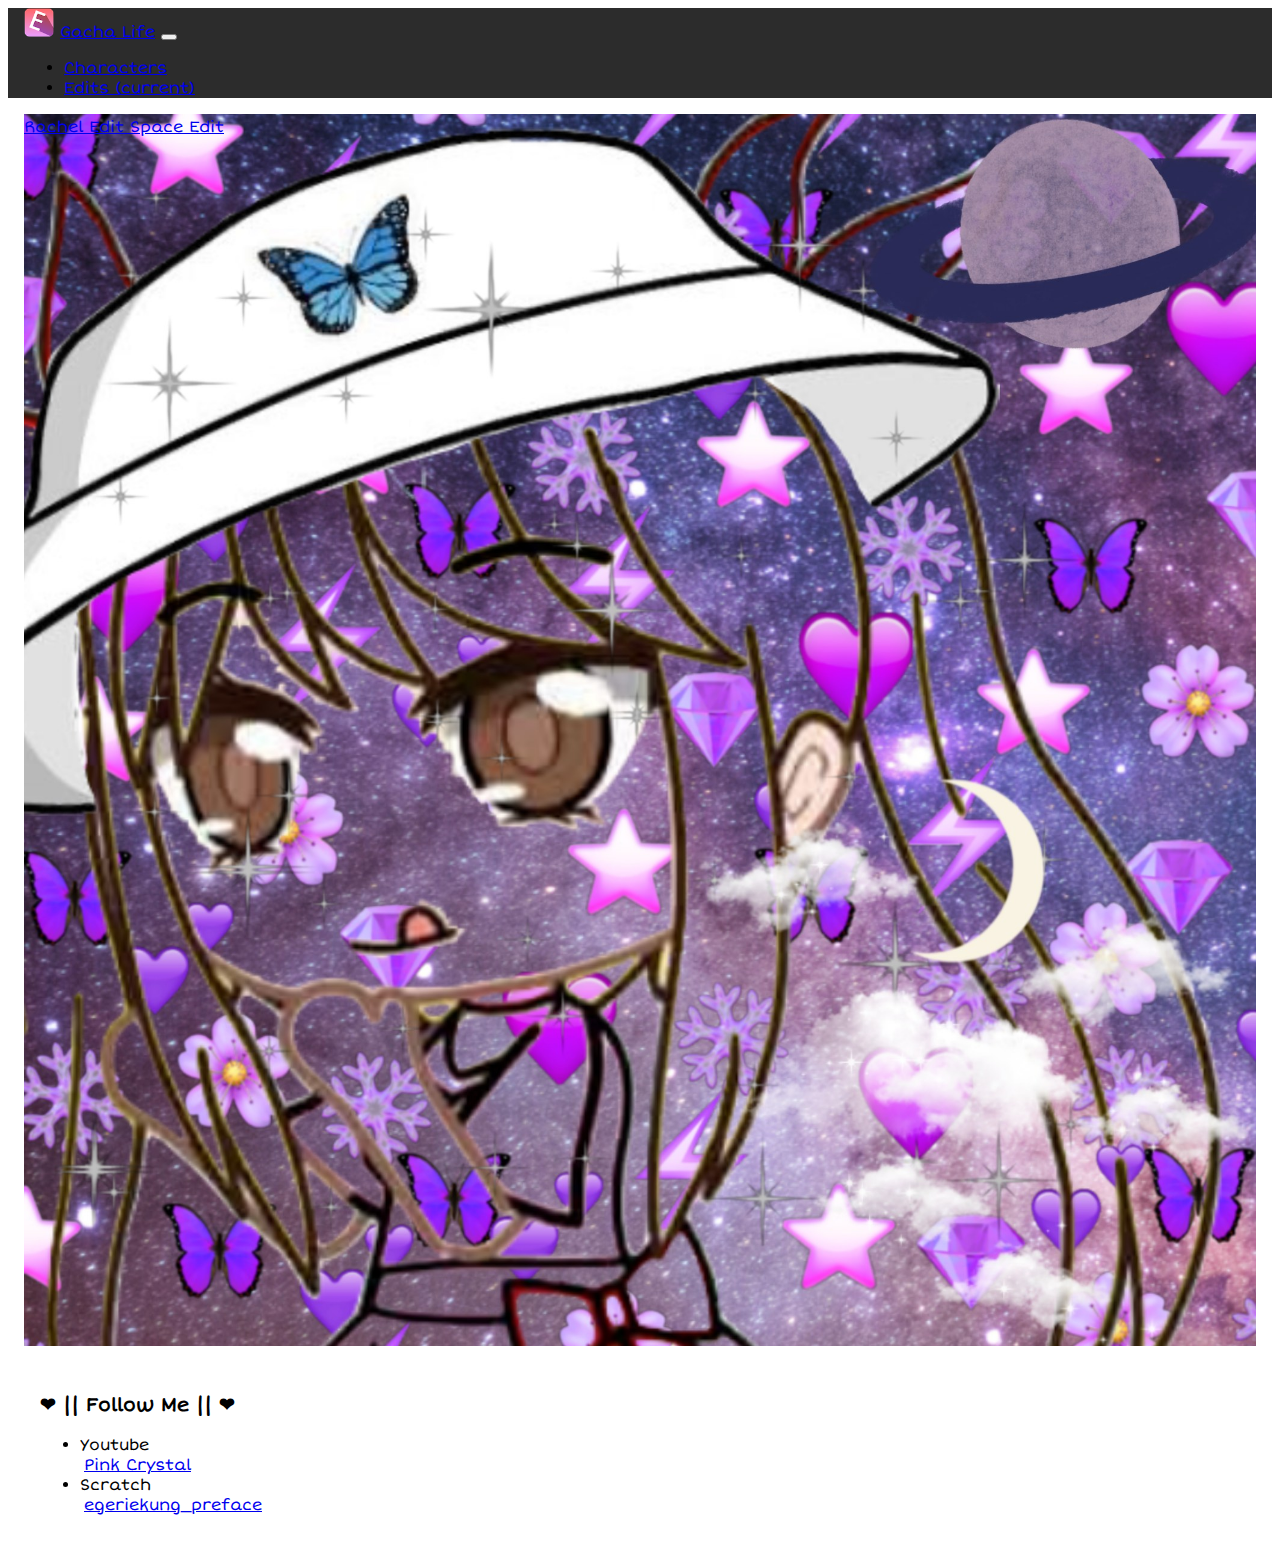
<file: edit2.html>
<!DOCTYPE html>
<html>
<head>


	<title>Gacha Life</title>
	<meta charset="utf-8">
	<meta name="viewport" content="width=device,initial-scale=1">
	<link rel="stylesheet" href="https://cdn.jsdelivr.net/npm/bootstrap@4.6.0/dist/css/bootstrap.min.css" integrity="sha384-B0vP5xmATw1+K9KRQjQERJvTumQW0nPEzvF6L/Z6nronJ3oUOFUFpCjEUQouq2+l" crossorigin="anonymous">
	<script src="https://code.jquery.com/jquery-3.5.1.slim.min.js" integrity="sha384-DfXdz2htPH0lsSSs5nCTpuj/zy4C+OGpamoFVy38MVBnE+IbbVYUew+OrCXaRkfj" crossorigin="anonymous"></script>
	<script src="https://cdn.jsdelivr.net/npm/bootstrap@4.6.0/dist/js/bootstrap.bundle.min.js" integrity="sha384-Piv4xVNRyMGpqkS2by6br4gNJ7DXjqk09RmUpJ8jgGtD7zP9yug3goQfGII0yAns" crossorigin="anonymous"></script>
	<link rel="stylesheet" href="style/style.css">
	<link rel="stylesheet" href="https://pro.fontawesome.com/releases/v5.10.0/css/all.css" integrity="sha384-AYmEC3Yw5cVb3ZcuHtOA93w35dYTsvhLPVnYs9eStHfGJvOvKxVfELGroGkvsg+p" crossorigin="anonymous"/>

</head>
<body>
	<div class="border-button border border-info" id="banner">
		<div class="container">
			<div class="row">








				<nav class="navbar navbar-expand-lg navbar-dark bg-dark w-100">
				  <a href="index.html"><img src="image/logo abcdefg miss connie is cutey cute.png" alt="{insert logo}" width="30" height="29"></a>

				  <a class="navbar-brand" href="#">Gacha Life</a>
				  <button class="navbar-toggler" type="button" data-toggle="collapse" data-target="#navbarSupportedContent" aria-controls="navbarSupportedContent" aria-expanded="false" aria-label="Toggle navigation">
				    <span class="navbar-toggler-icon"></span>
				  </button>

				  <div class="collapse navbar-collapse" id="navbarSupportedContent">
				    <ul class="navbar-nav mr-auto">
				      <li class="nav-item ">
				        <a class="nav-link" href="characters.html">Characters</a>
				      </li>
				      <li class="nav-item active">
				        <a class="nav-link" href="edit.html">Edits <span class="sr-only">(current)</span></a>
				      </li>
				      
				    </ul>
				    
				  </div>
				</nav>
































				
			</div>
<!-- 			<div class="d-flex justify-content-between">
				<a href="index.html"><img src="image/logo abcdefg miss connie is cutey cute.png" alt="{insert logo}" width="50" height="49"></a>
				<a href="" class="btn btn-light">L O G I N</a>

			</div> -->
		</div>
	</div>


	<div class="container">
		<div class = "row">
			<div class="col-12">
				<img class="rounded pic" src="image/meekekekeke.jpg" >
				
			</div>
			
		</div>
		

	</div>

	<div class="container">
		<div class="row">
			<div class="col-12 d-flex justify-content-end" id="btn-col">
				<div class ="d-flex" id="btn-container">
					<a class="btn btn-light edit-btn" href="edit.html"> Rachel Edit </a>
					<a class="btn btn-light edit-btn" href="edit2.html"> Space Edit </a>
				</div>
			
			</div>
			
		</div>
	</div>




	<div class="border-top" >
		<div class="container">
			<div class="row" id="footer-row">
				<div class="col-12">
					<h3> ❤ || Follow Me || ❤ </h3>
					<ul>
						<li>Youtube</li>
						<i class="fab fa-youtube"></i><a href="https://www.youtube.com/channel/UC8s_ZbIymJt6mivQRo_hszQ" class="follow">Pink Crystal</a>
						<li>Scratch</li>
						<i class="fas fa-cat"></i><a href="https://scratch.mit.edu/users/egeriekung_preface/" class="follow">egeriekung_preface</a>
					</ul>
				</div>
			</div>
		</div>
	</div>

</body>
</html>
</file>
<file: style/style.css>
@import url('https://fonts.googleapis.com/css2?family=Annie+Use+Your+Telescope&family=Short+Stack&display=swap');
@import "character.css";
@import "edit_item.css";

#banner {
	background-color:#2C2C2C;
}

body {
	font-family: 'Short Stack', cursive;
}

.form-head {
	font-family: 'Annie Use Your Telescope', cursive;
	font-weight: 700;

}

.row {
	margin-top: 0.5rem;
	margin-bottom: 0.5rem;
	margin-left: 1rem;
	margin-right: 1rem;
}

form {
	padding: 0.5rem;
}

#form-row {
	padding-right: 1rem;
	padding-left: 1rem;
}

#footer-row {
	margin-top: 0;
	margin-bottom: 0;
	padding: 1rem;
}

.follow {
	padding-left: 0.25rem;
	font-size: 1rem;
	font-weight: 400;
}

/*cards:)*/

#cards-row {
	padding-left: 1rem;
	padding-right: 1rem;
}

.card-title {
	text-align: center;
}

.pic {
	width:100%;
	height:auto;
}


.form-col {
	position: absolute;
	z-index: 10;
	top: 13%;
	background-color: lightgreen;
}

@media(max-width:576px) {
	.form-col {
	position: static;
	}
}
</file>
